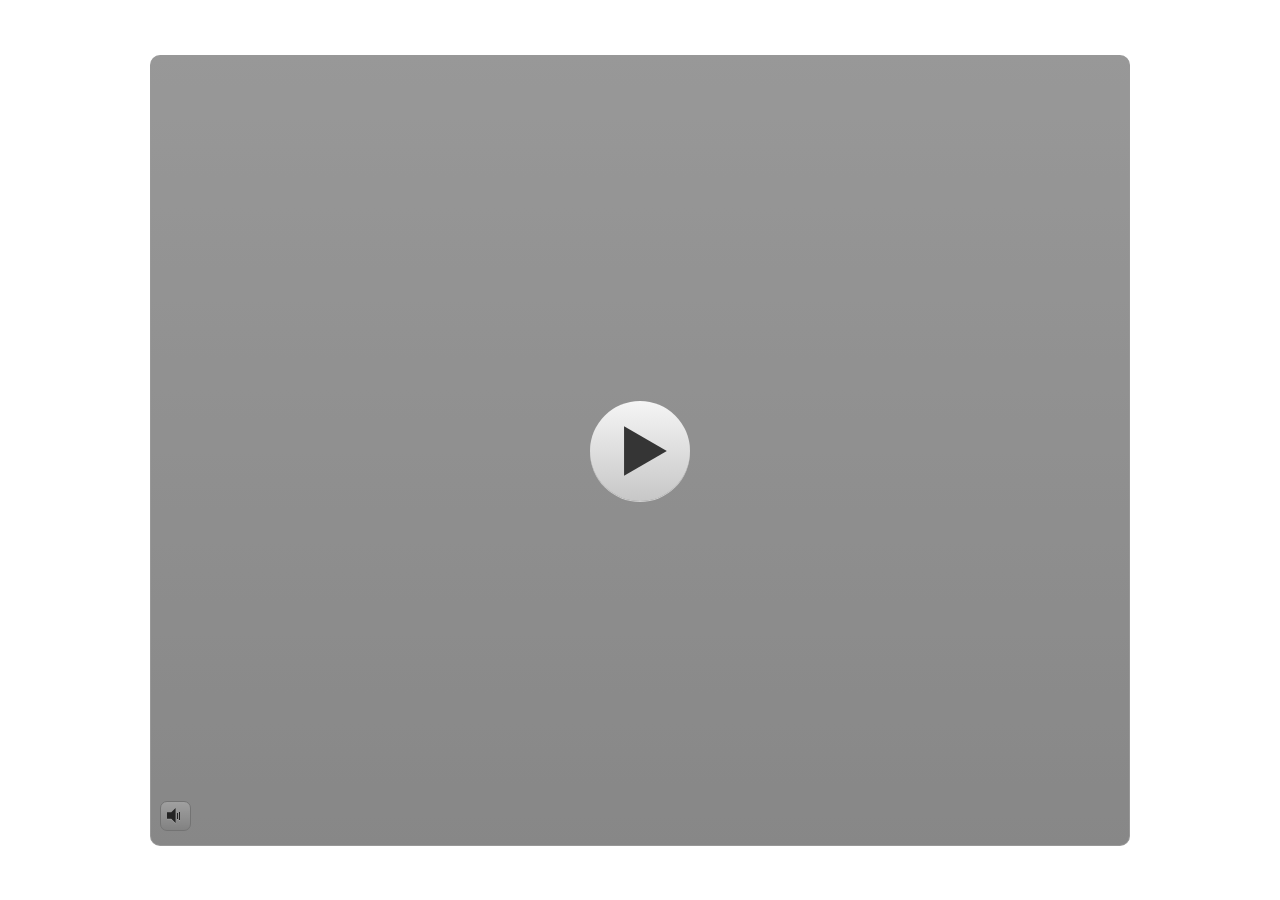
<file: story_html5.html>
<!DOCTYPE html>
<html lang="en-US">
<head>
  <meta charset="utf-8">
  <!-- Created using Storyline 3 - http://www.articulate.com  -->
  <!-- version: 3.10.22406.0 -->
  <title>Fridge organization guide</title>
  <meta http-equiv="x-ua-compatible" content="IE=edge" />
  <meta name="viewport" content="width=device-width, initial-scale=1.0, user-scalable=no, shrink-to-fit=no, minimal-ui" />
  <meta name="apple-mobile-web-app-capable" content="yes" />
  <style>
    html, body { height: 100%; padding: 0; margin: 0 }
    #app { height: 100%; width: 100%; }
  </style>
  
  <script>window.THREE = { };</script>
</head>
<body style="background: #FFFFFF" class="cs-HTML theme-classic">
  <!-- 360 -->
  <script>!function(e){function n(e,i){return e.test(i)}function i(e){var i=e||navigator.userAgent,o=i.split("[FBAN");if(void 0!==o[1]&&(i=o[0]),this.apple={phone:n(t,i),ipod:n(d,i),tablet:!n(t,i)&&n(s,i),device:n(t,i)||n(d,i)||n(s,i)},this.amazon={phone:n(h,i),tablet:!n(h,i)&&n(a,i),device:n(h,i)||n(a,i)},this.android={phone:n(h,i)||n(b,i),tablet:!n(h,i)&&!n(b,i)&&(n(a,i)||n(r,i)),device:n(h,i)||n(a,i)||n(b,i)||n(r,i)},this.windows={phone:n(l,i),tablet:n(p,i),device:n(l,i)||n(p,i)},this.other={blackberry:n(f,i),blackberry10:n(u,i),opera:n(c,i),firefox:n(A,i),chrome:n(w,i),device:n(f,i)||n(u,i)||n(c,i)||n(A,i)||n(w,i)},this.seven_inch=n(v,i),this.any=this.apple.device||this.android.device||this.windows.device||this.other.device||this.seven_inch,this.phone=this.apple.phone||this.android.phone||this.windows.phone,this.tablet=this.apple.tablet||this.android.tablet||this.windows.tablet,"undefined"==typeof window)return this}function o(){var e=new i;return e.Class=i,e}var t=/iPhone/i,d=/iPod/i,s=/iPad/i,b=/(?=.*\bAndroid\b)(?=.*\bMobile\b)/i,r=/Android/i,h=/(?=.*\bAndroid\b)(?=.*\bSD4930UR\b)/i,a=/(?=.*\bAndroid\b)(?=.*\b(?:KFOT|KFTT|KFJWI|KFJWA|KFSOWI|KFTHWI|KFTHWA|KFAPWI|KFAPWA|KFARWI|KFASWI|KFSAWI|KFSAWA)\b)/i,l=/IEMobile/i,p=/(?=.*\bWindows\b)(?=.*\bARM\b)/i,f=/BlackBerry/i,u=/BB10/i,c=/Opera Mini/i,w=/(CriOS|Chrome)(?=.*\bMobile\b)/i,A=/(?=.*\bFirefox\b)(?=.*\bMobile\b)/i,v=new RegExp("(?:Nexus 7|BNTV250|Kindle Fire|Silk|GT-P1000)","i");"undefined"!=typeof module&&module.exports&&"undefined"==typeof window?module.exports=i:"undefined"!=typeof module&&module.exports&&"undefined"!=typeof window?module.exports=o():"function"==typeof define&&define.amd?define("isMobile",[],e.isMobile=o()):e.isMobile=o()}(this);
    window.isMobile.apple.tablet = window.isMobile.apple.tablet ||
      (navigator.platform === 'MacIntel' && navigator.maxTouchPoints > 1);
    window.isMobile.apple.device = window.isMobile.apple.device || window.isMobile.apple.tablet;
    window.isMobile.tablet = window.isMobile.tablet || window.isMobile.apple.tablet;
    window.isMobile.any = window.isMobile.any || window.isMobile.apple.tablet;
  </script>

  <div id="focus-sink" aria-hidden="true" tabIndex=-1"></div>

  <div id="preso"></div>
  <script>
    window.DS = {};
    window.globals = {
      DATA_PATH_BASE: '',
      HAS_FRAME: true,
      HAS_SLIDE: true,

      lmsPresent: false,
      tinCanPresent: false,
      cmi5Present: false,
      aoSupport: false,
      scale: 'noscale',
      captureRc: false,
      browserSize: 'optimal',
      bgColor: '#FFFFFF',
      features: '',
      themeName: 'classic',
      preloaderColor: '#FFFFFF',
      suppressAnalytics: false,
      productChannel: 'perpetual',
      publishSource: 'storyline',
      aid: '',
      cid: '44d05484-0d58-4f48-b53c-d1c3d46d9cb6',
      playerVersion: '3.10.22406.0',
      maxIosVideoElements: 5,

      
      parseParams: function(qs) {
        if (window.globals.parsedParams != null) {
          return window.globals.parsedParams;
        }
        qs = (qs || window.location.search.substr(1)).split('+').join(' ');
        var params = {},
            tokens,
            re = /[?&]?([^=]+)=([^&]*)/g;

        while (tokens = re.exec(qs)) {
          params[decodeURIComponent(tokens[1]).trim()] =
            decodeURIComponent(tokens[2]).trim();
        }
        window.globals.parsedParams = params;
        return params;
      }

    };

    (function() {

      var classTypes = [ 'desktop', 'mobile', 'phone', 'tablet' ];

      var addDeviceClasses = function(prefix, testObj) {
        var curr, i;
        for (i = 0; i < classTypes.length; i++) {
          curr = classTypes[i];
          if (testObj[curr]) {
            document.body.classList.add(prefix + curr);
          }
        }
      };

      var params = window.globals.parseParams(),
          isDevicePreview = params.devicepreview === '1',
          isPhoneOverride = params.deviceType === 'phone' || (isDevicePreview && params.phone == '1'),
          isTabletOverride = (params.deviceType === 'tablet' || isDevicePreview) && !isPhoneOverride,
          isMobileOverride = isPhoneOverride || isTabletOverride;

      var deviceView = {
        desktop: !window.isMobile.any && !isMobileOverride,
        mobile: window.isMobile.any || isMobileOverride,
        phone: isPhoneOverride || (window.isMobile.phone && !isTabletOverride),
        tablet: isTabletOverride || window.isMobile.tablet
      };

      window.globals.deviceView = deviceView;
      window.isMobile.desktop = !window.isMobile.any;
      window.isMobile.mobile = window.isMobile.any;

      addDeviceClasses('view-', deviceView);

    })();
  </script>
  
  <script src='story_content/user.js' type=text/javascript></script>
  <div class="slide-loader"></div>

  <script type="text/javascript">
    if (window.globals.deviceView.isMobile) { var doc = document, loader = doc.body.querySelector('.slide-loader'); [ 1, 2, 3 ].forEach(function(n) { var d = doc.createElement('div'); d.style.backgroundColor = window.globals.preloaderColor; d.classList.add('mobile-loader-dot'); d.classList.add('dot' + n); loader.appendChild(d); }); }
  </script>

  <div class="mobile-load-title-overlay" style="display: none">
    <div class="mobile-load-title">Fridge organization guide</div>
  </div>

  <div class="mobile-chrome-warning"></div>

  <script>
    
    if (window.autoSpider && window.vInterfaceObject) {
      document.querySelector('.mobile-load-title-overlay').style.display = 'none';
    }
  </script>

  

  <link rel="stylesheet" href="html5/data/css/output.min.css" data-noprefix />
</body>
<script src="html5/lib/scripts/ds-bootstrap.min.js"></script>
</html>
</file>
<file: html5/data/css/output.min.css>
@font-face {
  font-family: 'Open SansBold CharsBoldB95446A8';
  src: url('[data-uri]');
  font-style: normal;
  font-weight: normal;
}
@font-face {
  font-family: 'Open Sans Charset1_ 6oM168C9D63';
  src: url('[data-uri]');
  font-style: normal;
  font-weight: normal;
}
@font-face {
  font-family: 'Varela Round Charset1_ 91AC8368';
  src: url('[data-uri]');
  font-style: normal;
  font-weight: normal;
}
@font-face {
  font-family: 'Varela RoundBold ChBold9A18D4D7';
  src: url('[data-uri]');
  font-style: normal;
  font-weight: normal;
}
.cs-npnxnanbnsnfns00000000101 .cs-infopanel  {
  box-shadow: 0 1px 0 rgba(184, 184, 184, 1);
  background: rgba(255, 255, 255, 1);
}
.cs-npnxnanbnsnfns00000000101 .cs-infopanel .cs-link {
  color: rgba(124, 34, 128, 1);
}
.cs-npnxnanbnsnfns00000000101 .cs-infopanel .cs-link:hover {
  color: rgba(0, 0, 238, 1);
}
.cs-npnxnanbnsnfns00000000101 .cs-infopanel .cs-name {
  color: rgba(68, 68, 68, 1);
}
.cs-npnxnanbnsnfns00000000101 .cs-infopanel .cs-title {
  color: rgba(153, 153, 153, 1);
}
.cs-npnxnanbnsnfns00000000101 .cs-infopanelpopup  {
  box-shadow: 0 1px 0 rgba(184, 184, 184, 1);
  background: linear-gradient(180deg, rgba(233, 233, 233, 1) 0%, rgba(207, 207, 207, 1) 100%);
}
.cs-npnxnanbnsnfns00000000101 .cs-infopanelpopup .cs-link {
  color: rgba(124, 34, 128, 1);
}
.cs-npnxnanbnsnfns00000000101 .cs-infopanelpopup .cs-link:hover {
  color: rgba(0, 0, 238, 1);
}
.cs-npnxnanbnsnfns00000000101 .cs-infopanelpopup .cs-name {
  color: rgba(68, 68, 68, 1);
}
.cs-npnxnanbnsnfns00000000101 .cs-infopanelpopup .cs-bio {
  color: rgba(153, 153, 153, 1);
}
.cs-npnxnanbnsnfns00000000101 .cs-timer  {
  color: rgba(85, 85, 85, 1);
}
.cs-npnxnanbnsnfns00000000101 .cs-duration stop:first-child {
  stop-color: rgba(0, 215, 255, 1);
}
.cs-npnxnanbnsnfns00000000101 .cs-duration stop:last-child {
  stop-color: rgba(0, 171, 255, 1);
}
.cs-npnxnanbnsnfns00000000101 .cs-elapsed stop:first-child {
  stop-color: rgba(254, 227, 71, 1);
}
.cs-npnxnanbnsnfns00000000101 .cs-elapsed stop:last-child {
  stop-color: rgba(252, 204, 42, 1);
}
.cs-npnxnanbnsnfns00000000101 .cs-timer .cs-pie .cs-innerstroke {
  stroke: rgba(199, 199, 199, 1);
}
.cs-npnxnanbnsnfns00000000101 .cs-timer .cs-pie .cs-innerborder {
  stroke: rgba(255, 255, 255, 1);
}
.cs-npnxnanbnsnfns00000000101 .cs-window  {
  box-shadow: 0 8px 5px rgba(0, 0, 0, 0.2);
  border-color: rgba(234, 234, 234, 1);
  background: rgba(243, 243, 243, 1);
  color: rgba(85, 85, 85, 1);
}
.cs-npnxnanbnsnfns00000000101 .cs-window .cs-diva {
  border-color: rgba(247, 247, 247, 1);
}
.cs-npnxnanbnsnfns00000000101 .cs-window .cs-divb {
  border-color: rgba(211, 211, 211, 1);
}
.cs-npnxnanbnsnfns00000000101 .cs-editor .cs-editor-slide {
  color: rgba(85, 85, 85, 1);
}
.cs-npnxnanbnsnfns00000000101 .cs-editor .cs-editor-html {
  color: rgba(68, 68, 68, 1);
}
.cs-npnxnanbnsnfns00000000101 .cs-editor .cs-editor-button {
  text-shadow: 0 1px 0 rgba(240, 240, 240, 1);
  color: rgba(53, 53, 53, 1);
  border-color: rgba(177, 177, 177, 1);
  background: linear-gradient(180deg, rgba(245, 245, 245, 1) 0%, rgba(199, 199, 199, 1) 100%);
}
.cs-npnxnanbnsnfns00000000101 .cs-editor .cs-editor-button:hover {
  background: linear-gradient(180deg, rgba(242, 242, 242, 1) 0%, rgba(175, 175, 175, 1) 100%);
}
.cs-npnxnanbnsnfns00000000101 .cs-editor .cs-editor-button:active {
  background: linear-gradient(180deg, rgba(199, 199, 199, 1) 0%, rgba(244, 244, 244, 1) 100%);
}
.cs-npnxnanbnsnfns00000000101 .cs-listitem  {
  color: rgba(53, 53, 53, 1);
  border-color: rgba(223, 223, 223, 1);
}
.cs-npnxnanbnsnfns00000000101 .cs-listitem.cs-viewed {
  color: rgba(144, 144, 144, 1);
}
.cs-npnxnanbnsnfns00000000101 .cs-listitem.cs-selected {
  color: rgba(53, 53, 53, 1);
  background: rgba(192, 226, 241, 1);
}
.cs-npnxnanbnsnfns00000000101 .cs-listitem.cs-selected:hover {
  background: rgba(192, 226, 241, 1);
}
.cs-npnxnanbnsnfns00000000101 .cs-listitem.cs-selected.hover {
  background: rgba(192, 226, 241, 1);
}
.cs-npnxnanbnsnfns00000000101 .cs-listitem.cs-selected:focus {
  background: rgba(192, 226, 241, 1);
}
.cs-npnxnanbnsnfns00000000101 .cs-listitem .cs-icon-carrot {
  fill: rgba(53, 53, 53, 1);
}
.cs-npnxnanbnsnfns00000000101 .cs-listitem .cs-icon-carrot .cs-shadow {
  fill: rgba(255, 255, 255, 1);
}
.cs-npnxnanbnsnfns00000000101 .cs-listitem:hover {
  background: rgba(230, 230, 230, 1);
}
.cs-npnxnanbnsnfns00000000101 .cs-listitem.hover {
  background: rgba(230, 230, 230, 1);
}
.cs-npnxnanbnsnfns00000000101 .cs-listitem:focus {
  background: rgba(230, 230, 230, 1);
}
.cs-npnxnanbnsnfns00000000101 .cs-glossary  {
  color: rgba(53, 53, 53, 1);
}
.cs-npnxnanbnsnfns00000000101 .cs-glossary .cs-scrolling-panel {
  background: rgba(231, 231, 231, 1);
}
.cs-npnxnanbnsnfns00000000101 .cs-glossary .cs-term.cs-selected .cs-choice-list-trigger {
  color: rgba(53, 53, 53, 1);
  background: rgba(192, 226, 241, 1);
}
.cs-npnxnanbnsnfns00000000101 .cs-glossary .cs-term.cs-selected .cs-choice-list-trigger:focus {
  color: rgba(53, 53, 53, 1);
  background: rgba(192, 226, 241, 1);
}
.cs-npnxnanbnsnfns00000000101 .cs-glossary .cs-term:hover .cs-choice-list-trigger {
  background: rgba(230, 230, 230, 1);
}
.cs-npnxnanbnsnfns00000000101 .cs-glossary .cs-term.hover .cs-choice-list-trigger {
  background: rgba(230, 230, 230, 1);
}
.cs-npnxnanbnsnfns00000000101 .cs-glossary .cs-term .cs-choice-list-trigger:focus {
  background: rgba(230, 230, 230, 1);
}
.cs-npnxnanbnsnfns00000000101 .cs-glossary .cs-diva {
  border-color: rgba(226, 226, 226, 1);
}
.cs-npnxnanbnsnfns00000000101 .cs-glossary .cs-divb {
  border-color: rgba(226, 226, 226, 1);
}
.cs-npnxnanbnsnfns00000000101 .cs-glossary .cs-divc {
  border-color: rgba(250, 250, 250, 1);
}
.cs-npnxnanbnsnfns00000000101 .cs-glossary .cs-heading {
  color: rgba(68, 68, 68, 1);
}
.cs-npnxnanbnsnfns00000000101 .cs-resource .cs-separator {
  border-color: rgba(224, 224, 224, 1);
}
.cs-npnxnanbnsnfns00000000101 .cs-outline  {
  color: rgba(68, 68, 68, 1);
}
.cs-npnxnanbnsnfns00000000101 .cs-outline .cs-diva {
  border-color: rgba(198, 198, 198, 1);
}
.cs-npnxnanbnsnfns00000000101 .cs-outline .cs-divb {
  border-color: rgba(249, 249, 249, 1);
}
.cs-npnxnanbnsnfns00000000101 .cs-outline .cs-divc {
  border-color: rgba(225, 225, 225, 1);
}
.cs-npnxnanbnsnfns00000000101 .cs-outline .cs-search-filter:hover {
  color: rgba(0, 0, 238, 1);
}
.cs-npnxnanbnsnfns00000000101 .cs-outline .cs-search-filter.hover {
  color: rgba(0, 0, 238, 1);
}
.cs-npnxnanbnsnfns00000000101 .cs-transcript  {
  color: rgba(68, 68, 68, 1);
}
.cs-npnxnanbnsnfns00000000101 .cs-transcript .cs-div {
  border-color: rgba(225, 225, 225, 1);
}
.cs-npnxnanbnsnfns00000000101 .cs-tabs:not(.topmenu-item) {
  color: rgba(85, 85, 85, 1);
}
.cs-npnxnanbnsnfns00000000101 .cs-tabs .cs-inner-button:not(.topmenu-item) {
  text-shadow: 0 1px 0 rgba(240, 240, 240, 1);
}
.cs-npnxnanbnsnfns00000000101 .cs-tabs:hover:not(.topmenu-item) {
  color: rgba(51, 51, 51, 1);
}
.cs-npnxnanbnsnfns00000000101 .cs-tabs.cs-selected {
  background: rgba(243, 243, 243, 1);
  color: rgba(51, 51, 51, 1);
}
.cs-npnxnanbnsnfns00000000101 .cs-seekcontrol  {
  background: linear-gradient(180deg, rgba(245, 245, 245, 1) 0%, rgba(199, 199, 199, 1) 100%);
  border-color: rgba(177, 177, 177, 1);
}
.cs-npnxnanbnsnfns00000000101 .cs-seekcontrol .cs-button:hover .cs-icon {
  fill: rgba(85, 85, 85, 1);
}
.cs-npnxnanbnsnfns00000000101 .cs-seekcontrol .cs-button.hover .cs-icon {
  fill: rgba(85, 85, 85, 1);
}
.cs-npnxnanbnsnfns00000000101 .cs-seekcontrol .cs-button .cs-icon-shadow {
  fill: rgba(240, 240, 240, 1);
}
.cs-npnxnanbnsnfns00000000101 .cs-seekcontrol .cs-button .cs-icon {
  fill: rgba(45, 45, 45, 1);
}
.cs-npnxnanbnsnfns00000000101 .cs-seekcontrol .cs-seek .cs-fill {
  background: rgba(255, 255, 255, 1);
}
.cs-npnxnanbnsnfns00000000101 .cs-seekcontrol .cs-seek {
  background: rgba(231, 231, 231, 1);
  border-color: rgba(184, 184, 184, 1);
}
.cs-npnxnanbnsnfns00000000101 .cs-searchinput .cs-input {
  color: rgba(138, 138, 138, 1);
  border-color: rgba(173, 173, 173, 1);
  background: rgba(223, 223, 223, 1);
}
.cs-npnxnanbnsnfns00000000101 .cs-searchinput .cs-input:focus {
  color: rgba(51, 51, 51, 1);
  background: rgba(250, 250, 250, 1);
}
.cs-npnxnanbnsnfns00000000101 .cs-searchinput .cs-input:hover {
  box-shadow: inset 0 0 1px 0 rgba(107, 248, 255, 1);
}
.cs-npnxnanbnsnfns00000000101 .cs-searchinput .cs-input.hover {
  box-shadow: inset 0 0 1px 0 rgba(107, 248, 255, 1);
}
.cs-npnxnanbnsnfns00000000101 .cs-searchinput .cs-button .cs-icon {
  fill: rgba(138, 138, 138, 1);
}
.cs-npnxnanbnsnfns00000000101 .cs-searchinput .cs-button:hover {
  fill: linear-gradient(180deg, rgba(245, 245, 245, 1) 0%, rgba(199, 199, 199, 1) 100%);
}
.cs-npnxnanbnsnfns00000000101 .cs-searchinput .cs-button.hover {
  fill: linear-gradient(180deg, rgba(245, 245, 245, 1) 0%, rgba(199, 199, 199, 1) 100%);
}
.cs-npnxnanbnsnfns00000000101 .cs-menu  {
  box-shadow: 0 1px 0 rgba(184, 184, 184, 1);
  background: rgba(243, 243, 243, 1);
}
.cs-npnxnanbnsnfns00000000101 .cs-topmenu-item.active .cs-tab {
  background: rgba(243, 243, 243, 1);
}
.cs-npnxnanbnsnfns00000000101 .cs-logo  {
  box-shadow: 0 1px 0 rgba(184, 184, 184, 1);
  background: rgba(255, 255, 255, 1);
}
.cs-npnxnanbnsnfns00000000101 .cs-checkbox  {
  color: rgba(68, 68, 68, 1);
}
.cs-npnxnanbnsnfns00000000101 .cs-checkbox:hover {
  border-color: rgba(107, 248, 255, 1);
}
.cs-npnxnanbnsnfns00000000101 .cs-checkbox.hover {
  border-color: rgba(107, 248, 255, 1);
}
.cs-npnxnanbnsnfns00000000101 .cs-checkbox .cs-box {
  color: rgba(255, 255, 255, 1);
  border-color: rgba(184, 184, 184, 1);
}
.cs-npnxnanbnsnfns00000000101 .cs-checkbox .cs-box:checked::after {
  color: rgba(51, 204, 0, 1);
}
.cs-npnxnanbnsnfns00000000101 .cs-button  {
  text-shadow: 0 1px 0 rgba(240, 240, 240, 1);
  color: rgba(53, 53, 53, 1);
  border-color: rgba(177, 177, 177, 1);
  background: linear-gradient(180deg, rgba(245, 245, 245, 1) 0%, rgba(199, 199, 199, 1) 100%);
  box-shadow: 0 1px 0 rgba(207, 207, 207, 1);
}
.cs-npnxnanbnsnfns00000000101 .cs-button .cs-icon {
  fill: rgba(53, 53, 53, 1);
}
.cs-npnxnanbnsnfns00000000101 .cs-button .cs-icon-shadow {
  fill: rgba(240, 240, 240, 1);
}
.cs-npnxnanbnsnfns00000000101 .cs-button:hover {
  background: linear-gradient(180deg, rgba(242, 242, 242, 1) 0%, rgba(175, 175, 175, 1) 100%);
}
.cs-npnxnanbnsnfns00000000101 .cs-button.hover {
  background: linear-gradient(180deg, rgba(242, 242, 242, 1) 0%, rgba(175, 175, 175, 1) 100%);
}
.cs-npnxnanbnsnfns00000000101 .cs-button:active {
  background: linear-gradient(180deg, rgba(199, 199, 199, 1) 0%, rgba(244, 244, 244, 1) 100%);
}
.cs-npnxnanbnsnfns00000000101 .cs-button.cs-disabled:hover {
  background: linear-gradient(180deg, rgba(245, 245, 245, 1) 0%, rgba(199, 199, 199, 1) 100%);
}
.cs-npnxnanbnsnfns00000000101 .cs-button.cs-disabled.hover {
  background: linear-gradient(180deg, rgba(245, 245, 245, 1) 0%, rgba(199, 199, 199, 1) 100%);
}
.cs-npnxnanbnsnfns00000000101 .cs-button.cs-disabled:active {
  background: linear-gradient(180deg, rgba(245, 245, 245, 1) 0%, rgba(199, 199, 199, 1) 100%);
}
.cs-npnxnanbnsnfns00000000101 .cs-button.cs-volume:hover {
  background: linear-gradient(180deg, rgba(245, 245, 245, 1) 0%, rgba(199, 199, 199, 1) 100%);
}
.cs-npnxnanbnsnfns00000000101 .cs-button.cs-volume.hover {
  background: linear-gradient(180deg, rgba(245, 245, 245, 1) 0%, rgba(199, 199, 199, 1) 100%);
}
.cs-npnxnanbnsnfns00000000101 .cs-button.cs-volume:active {
  background: linear-gradient(180deg, rgba(245, 245, 245, 1) 0%, rgba(199, 199, 199, 1) 100%);
}
.cs-npnxnanbnsnfns00000000101.cs-base  {
  color: rgba(85, 85, 85, 1);
  border-color: rgba(233, 233, 233, 1);
  background: linear-gradient(180deg, rgba(233, 233, 233, 1) 0%, rgba(207, 207, 207, 1) 100%);
}
.cs-npnxnanbnsnfns00000000101.cs-base .cs-separator .cs-diva {
  background: rgba(211, 211, 211, 1);
}
.cs-npnxnanbnsnfns00000000101.cs-base .cs-separator .cs-divb {
  background: rgba(247, 247, 247, 1);
}
.cs-npnxnanbnsnfns00000000101.cs-base .cs-topmenu-item.active .cs-tab {
  border-color: rgba(211, 211, 211, 1);
}
.cs-npnxnanbnsnfns00000000101.cs-base .cs-topmenu-item.active .cs-panel {
  border-color: rgba(211, 211, 211, 1);
}
.cs-npnxnanbnsnfns00000000101.cs-base .cs-left {
  background: linear-gradient(180deg, rgba(219, 219, 219, 1) 0%, rgba(195, 195, 195, 1) 100%);
}
.cs-npnxnanbnsnfns00000000101.cs-base .cs-area-primary .cs-slide-container {
  background: linear-gradient(180deg, rgba(233, 233, 233, 1) 0%, rgba(207, 207, 207, 1) 100%);
}
.cs-npnxnanbnsnfns00000000101 .cs-volume::-moz-range-thumb {
  border-color: rgba(165, 165, 165, 1);
  box-shadow: inset 0 0 1px 0 rgba(212, 212, 212, 1);
  background: rgba(200, 200, 200, 1);
}
.cs-npnxnanbnsnfns00000000101 .cs-volume::-ms-thumb {
  border-color: rgba(165, 165, 165, 1);
  box-shadow: inset 0 0 1px 0 rgba(212, 212, 212, 1);
  background: rgba(200, 200, 200, 1);
}
.cs-npnxnanbnsnfns00000000101 .cs-volume::-webkit-slider-thumb {
  border-color: rgba(165, 165, 165, 1);
  box-shadow: inset 0 0 1px 0 rgba(212, 212, 212, 1);
  background: rgba(200, 200, 200, 1);
}
.cs-npnxnanbnsnfns00000000101 .cs-volume::-moz-range-track {
  border-color: rgba(242, 242, 242, 1);
  background: linear-gradient(180deg, rgba(188, 188, 188, 1) 0%, rgba(188, 188, 188, 1) 50.196%, rgba(195, 195, 195, 1) 100%);
}
.cs-npnxnanbnsnfns00000000101 .cs-volume::-ms-track {
  border-color: rgba(242, 242, 242, 1);
  background: linear-gradient(180deg, rgba(188, 188, 188, 1) 0%, rgba(188, 188, 188, 1) 50.196%, rgba(195, 195, 195, 1) 100%);
}
.cs-npnxnanbnsnfns00000000101 .cs-volume::-webkit-slider-runnable-track {
  border-color: rgba(242, 242, 242, 1);
  background: linear-gradient(180deg, rgba(188, 188, 188, 1) 0%, rgba(188, 188, 188, 1) 50.196%, rgba(195, 195, 195, 1) 100%);
}
body.show-focus .tab-focus-box {
  border-color: rgba(255, 255, 0, 1);
}
.skipnav {
  border-color: rgba(255, 255, 0, 1);
}
.fn-npnxnanbsnfns00000000101 {
  font-family: 'Open SansD6FFC9F9';
  -webkit-font-variant-ligatures: no-common-ligatures;
  font-variant-ligatures: no-common-ligatures;
}
.fn-pxabnsnfns00000000101 {
  font-family: 'Open SansD6FFC9F9';
  -webkit-font-variant-ligatures: no-common-ligatures;
  font-variant-ligatures: no-common-ligatures;
}
.fn-npxnabnsnfns00000000101 {
  font-family: 'Open SansD6FFC9F9';
  -webkit-font-variant-ligatures: no-common-ligatures;
  font-variant-ligatures: no-common-ligatures;
}
.fn-npnxnanbnsnfns00000000101 {
  font-family: 'Open SansD6FFC9F9';
  -webkit-font-variant-ligatures: no-common-ligatures;
  font-variant-ligatures: no-common-ligatures;
}
.fn-pxabnsnfns00000000100 {
  font-family: 'Open SansD6FFC9F9';
  -webkit-font-variant-ligatures: no-common-ligatures;
  font-variant-ligatures: no-common-ligatures;
}
@font-face {
  font-family: 'Open SansD6FFC9F9';
  src: url('[data-uri]');
  font-style: normal;
  font-weight: bold;
}
@font-face {
  font-family: 'Open SansD6FFC9F9';
  src: url('[data-uri]');
  font-style: normal;
  font-weight: normal;
}
.cs-InvalidPromptSlide .cs-6o0pBt1deuS-InvalidPromptSlide-btn0 {
  color: rgba(53, 53, 53, 1);
  border-color: rgba(177, 177, 177, 1);
  background: linear-gradient(180deg, rgba(245, 245, 245, 1) 0%, rgba(199, 199, 199, 1) 100%);
  text-shadow: 0 1px 0 rgba(240, 240, 240, 1);
}
.cs-InvalidPromptSlide .cs-6o0pBt1deuS-InvalidPromptSlide-btn0 .cs-html {
  color: rgba(68, 68, 68, 1);
}
.cs-InvalidPromptSlide .cs-6o0pBt1deuS-InvalidPromptSlide-btn0 .cs-slide {
  border-color: rgba(85, 85, 85, 1);
}
.cs-InvalidPromptSlide .cs-6o0pBt1deuS-InvalidPromptSlide-btn0:hover {
  background: linear-gradient(180deg, rgba(242, 242, 242, 1) 0%, rgba(175, 175, 175, 1) 100%);
}
.cs-InvalidPromptSlide .cs-6o0pBt1deuS-InvalidPromptSlide-btn0:active {
  background: linear-gradient(180deg, rgba(199, 199, 199, 1) 0%, rgba(244, 244, 244, 1) 100%);
}
.cs-PrintPromptSlide .cs-6o0pBt1deuS-PrintPromptSlide-btn0 {
  color: rgba(53, 53, 53, 1);
  border-color: rgba(177, 177, 177, 1);
  background: linear-gradient(180deg, rgba(245, 245, 245, 1) 0%, rgba(199, 199, 199, 1) 100%);
  text-shadow: 0 1px 0 rgba(240, 240, 240, 1);
}
.cs-PrintPromptSlide .cs-6o0pBt1deuS-PrintPromptSlide-btn0 .cs-html {
  color: rgba(68, 68, 68, 1);
}
.cs-PrintPromptSlide .cs-6o0pBt1deuS-PrintPromptSlide-btn0 .cs-slide {
  border-color: rgba(85, 85, 85, 1);
}
.cs-PrintPromptSlide .cs-6o0pBt1deuS-PrintPromptSlide-btn0:hover {
  background: linear-gradient(180deg, rgba(242, 242, 242, 1) 0%, rgba(175, 175, 175, 1) 100%);
}
.cs-PrintPromptSlide .cs-6o0pBt1deuS-PrintPromptSlide-btn0:active {
  background: linear-gradient(180deg, rgba(199, 199, 199, 1) 0%, rgba(244, 244, 244, 1) 100%);
}
.cs-ScrollPromptSlide .cs-6o0pBt1deuS-ScrollPromptSlide-btn0 {
  color: rgba(53, 53, 53, 1);
  border-color: rgba(177, 177, 177, 1);
  background: linear-gradient(180deg, rgba(245, 245, 245, 1) 0%, rgba(199, 199, 199, 1) 100%);
  text-shadow: 0 1px 0 rgba(240, 240, 240, 1);
}
.cs-ScrollPromptSlide .cs-6o0pBt1deuS-ScrollPromptSlide-btn0 .cs-html {
  color: rgba(68, 68, 68, 1);
}
.cs-ScrollPromptSlide .cs-6o0pBt1deuS-ScrollPromptSlide-btn0 .cs-slide {
  border-color: rgba(85, 85, 85, 1);
}
.cs-ScrollPromptSlide .cs-6o0pBt1deuS-ScrollPromptSlide-btn0:hover {
  background: linear-gradient(180deg, rgba(242, 242, 242, 1) 0%, rgba(175, 175, 175, 1) 100%);
}
.cs-ScrollPromptSlide .cs-6o0pBt1deuS-ScrollPromptSlide-btn0:active {
  background: linear-gradient(180deg, rgba(199, 199, 199, 1) 0%, rgba(244, 244, 244, 1) 100%);
}
.cs-ResumePromptSlide .cs-6o0pBt1deuS-ResumePromptSlide-btn0 {
  color: rgba(53, 53, 53, 1);
  border-color: rgba(177, 177, 177, 1);
  background: linear-gradient(180deg, rgba(245, 245, 245, 1) 0%, rgba(199, 199, 199, 1) 100%);
  text-shadow: 0 1px 0 rgba(240, 240, 240, 1);
}
.cs-ResumePromptSlide .cs-6o0pBt1deuS-ResumePromptSlide-btn0 .cs-html {
  color: rgba(68, 68, 68, 1);
}
.cs-ResumePromptSlide .cs-6o0pBt1deuS-ResumePromptSlide-btn0 .cs-slide {
  border-color: rgba(85, 85, 85, 1);
}
.cs-ResumePromptSlide .cs-6o0pBt1deuS-ResumePromptSlide-btn0:hover {
  background: linear-gradient(180deg, rgba(242, 242, 242, 1) 0%, rgba(175, 175, 175, 1) 100%);
}
.cs-ResumePromptSlide .cs-6o0pBt1deuS-ResumePromptSlide-btn0:active {
  background: linear-gradient(180deg, rgba(199, 199, 199, 1) 0%, rgba(244, 244, 244, 1) 100%);
}
.cs-ResumePromptSlide .cs-6o0pBt1deuS-ResumePromptSlide-btn1 {
  color: rgba(53, 53, 53, 1);
  border-color: rgba(177, 177, 177, 1);
  background: linear-gradient(180deg, rgba(245, 245, 245, 1) 0%, rgba(199, 199, 199, 1) 100%);
  text-shadow: 0 1px 0 rgba(240, 240, 240, 1);
}
.cs-ResumePromptSlide .cs-6o0pBt1deuS-ResumePromptSlide-btn1 .cs-html {
  color: rgba(68, 68, 68, 1);
}
.cs-ResumePromptSlide .cs-6o0pBt1deuS-ResumePromptSlide-btn1 .cs-slide {
  border-color: rgba(85, 85, 85, 1);
}
.cs-ResumePromptSlide .cs-6o0pBt1deuS-ResumePromptSlide-btn1:hover {
  background: linear-gradient(180deg, rgba(242, 242, 242, 1) 0%, rgba(175, 175, 175, 1) 100%);
}
.cs-ResumePromptSlide .cs-6o0pBt1deuS-ResumePromptSlide-btn1:active {
  background: linear-gradient(180deg, rgba(199, 199, 199, 1) 0%, rgba(244, 244, 244, 1) 100%);
}
.cs-ExternalInterfaceErrorSlide .cs-buttonOK {
  color: rgba(53, 53, 53, 1);
  border-color: rgba(177, 177, 177, 1);
  background: linear-gradient(180deg, rgba(245, 245, 245, 1) 0%, rgba(199, 199, 199, 1) 100%);
  text-shadow: 0 1px 0 rgba(240, 240, 240, 1);
}
.cs-ExternalInterfaceErrorSlide .cs-buttonOK .cs-html {
  color: rgba(68, 68, 68, 1);
}
.cs-ExternalInterfaceErrorSlide .cs-buttonOK .cs-slide {
  border-color: rgba(85, 85, 85, 1);
}
.cs-ExternalInterfaceErrorSlide .cs-buttonOK:hover {
  background: linear-gradient(180deg, rgba(242, 242, 242, 1) 0%, rgba(175, 175, 175, 1) 100%);
}
.cs-ExternalInterfaceErrorSlide .cs-buttonOK:active {
  background: linear-gradient(180deg, rgba(199, 199, 199, 1) 0%, rgba(244, 244, 244, 1) 100%);
}
</file>
